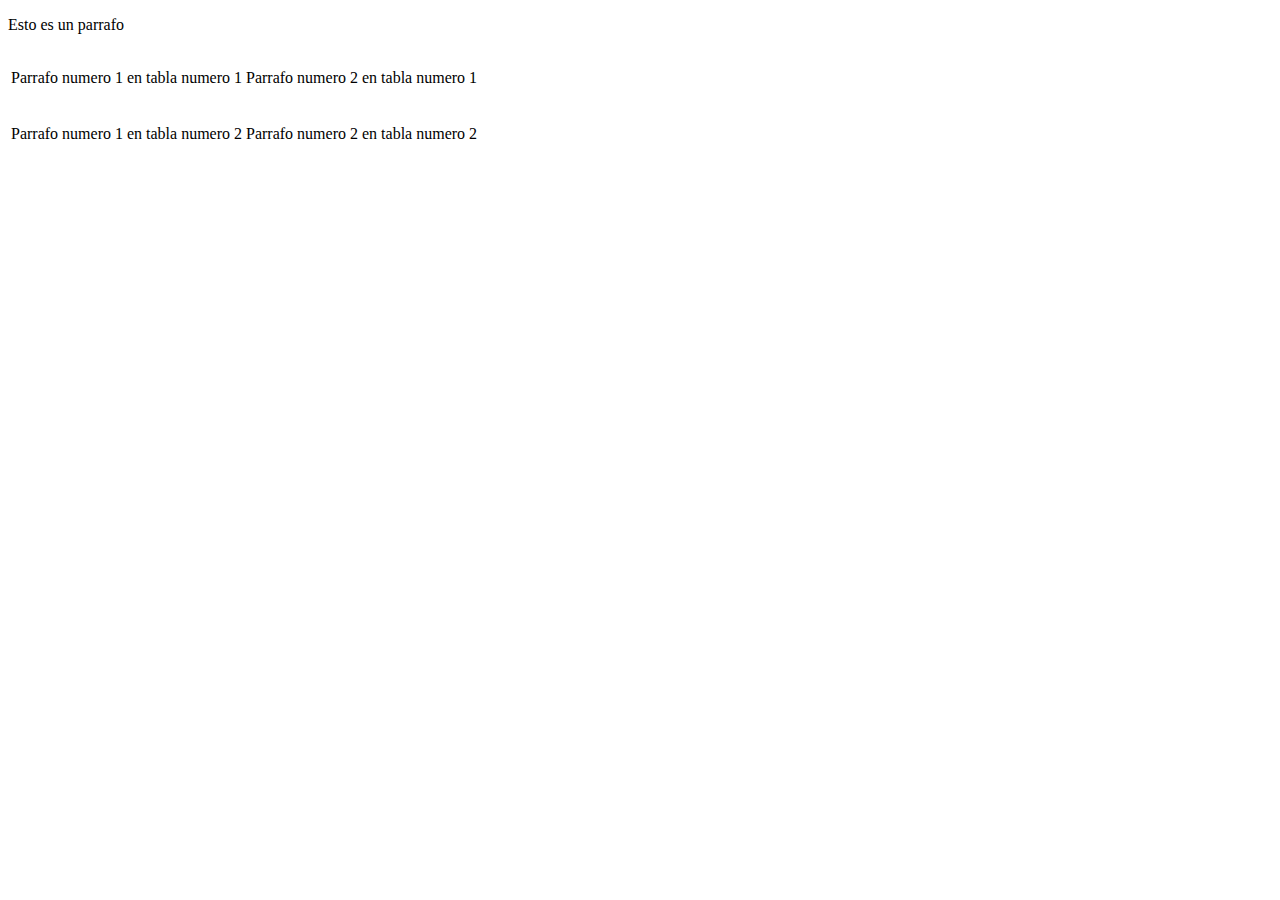
<file: Ejercicio13/index.html>
<!DOCTYPE html>
<html lang="en">
<head>
    <meta charset="UTF-8">
    <meta http-equiv="X-UA-Compatible" content="IE=edge">
    <meta name="viewport" content="width=device-width, initial-scale=1.0">
    <title>Ejercicio 13</title>
    <script src="scripts/script.js"></script>
</head>
<body>
    <p id="fueraTabla">Esto es un parrafo</p>

    <table id="tabla1">
        <tr>
            <td><p>Parrafo numero 1 en tabla numero 1</p></td>
            <td><p>Parrafo numero 2 en tabla numero 1</p></td>
        </tr>
    </table>

    <table id="tabla2">
        <tr>
            <td><p>Parrafo numero 1 en tabla numero 2</p></td>
            <td><p>Parrafo numero 2 en tabla numero 2</p></td>
        </tr>
    </table>
</body>
</html>
</file>
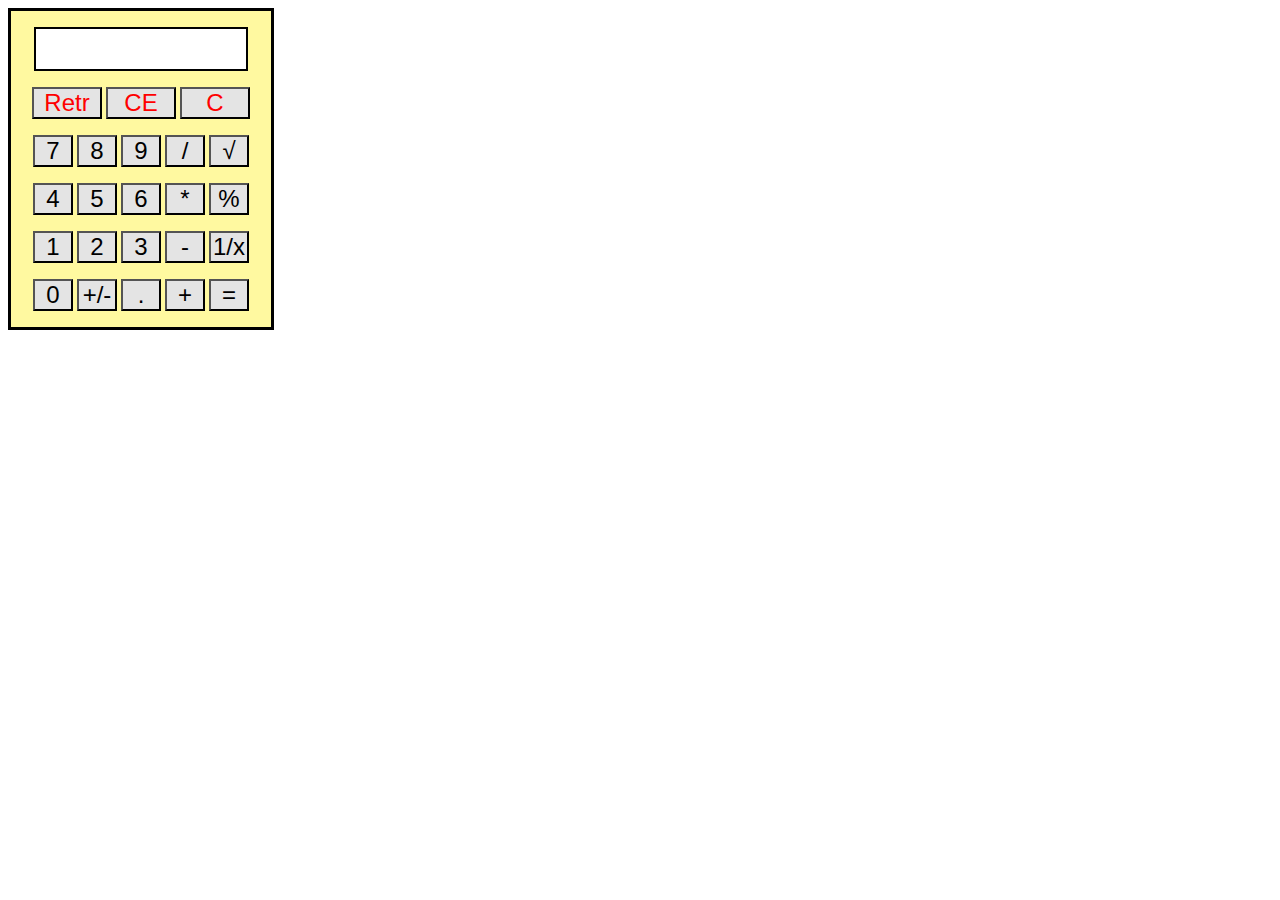
<file: Ejercicio14/index.html>
<!DOCTYPE html>
<html lang="es">

<head>
    <meta charset="UTF-8">
    <meta http-equiv="X-UA-Compatible" content="IE=edge">
    <meta name="viewport" content="width=device-width, initial-scale=1.0">
    <title>Ejercicio 14</title>
    <link rel="stylesheet" href="css/styles.css" />
    <script src="scripts/script.js"></script>
</head>

<body>
    <div class="calculadora">
        <form name="calculadora" id="calculadora">
            <p><input type="Text" name="pantalla" id="textoPantalla"></p>
            <p>
                <input class="largo" type="button" name="Retr" Value="Retr" Onclick="borrarDigito()">
                <input class="largo" type="button" name="Ce" Value="CE" Onclick="borrarTodo()">
                <input class="largo" type="button" name="C" Value="C" Onclick="borrarPantalla()">
            </p>
            <p>
                <input type="button" name="7" Value="7" Onclick="insertaNumero(7)">
                <input type="button" name="8" Value="8" Onclick="insertaNumero(8)">
                <input type="button" name="9" Value="9" Onclick="insertaNumero(9)">
                <input type="button" name="/" Value="/" Onclick="insertaOperador('/')">
                <input type="button" name="Raíz" Value="&radic;" Onclick="insertaOperador('sqrt')">
            </p>
            <p>
                <input type="button" name="4" Value="4" Onclick="insertaNumero(4)">
                <input type="button" name="5" Value="5" Onclick="insertaNumero(5)">
                <input type="button" name="6" Value="6" Onclick="insertaNumero(6)">
                <input type="button" name="*" Value="*" Onclick="insertaOperador('*')">
                <input type="button" name="%" Value="%" Onclick="insertaOperador('%')">
            </p>
            <p>
                <input type="button" name="1" Value="1" Onclick="insertaNumero(1)">
                <input type="button" name="2" Value="2" Onclick="insertaNumero(2)">
                <input type="button" name="3" Value="3" Onclick="insertaNumero(3)">
                <input type="button" name="-" Value="-" Onclick="insertaOperador('-')">
                <input type="button" name="1/x" Value="1/x" Onclick="insertaOperador('1/x')">
            </p>
            <p>
                <input type="button" name="0" Value="0" Onclick="insertaNumero(0)">
                <input type="button" name="+/-" Value="+/-" Onclick="cambiaSigno()">
                <input type="button" name="." Value="." Onclick="insertaDecimal()">
                <input type="button" name="+" Value="+" Onclick="insertaOperador('+')">
                <input type="button" name="=" Value="=" Onclick="calcular()">
            </p>
        </form>
    </div>
</body>

</html>
</file>
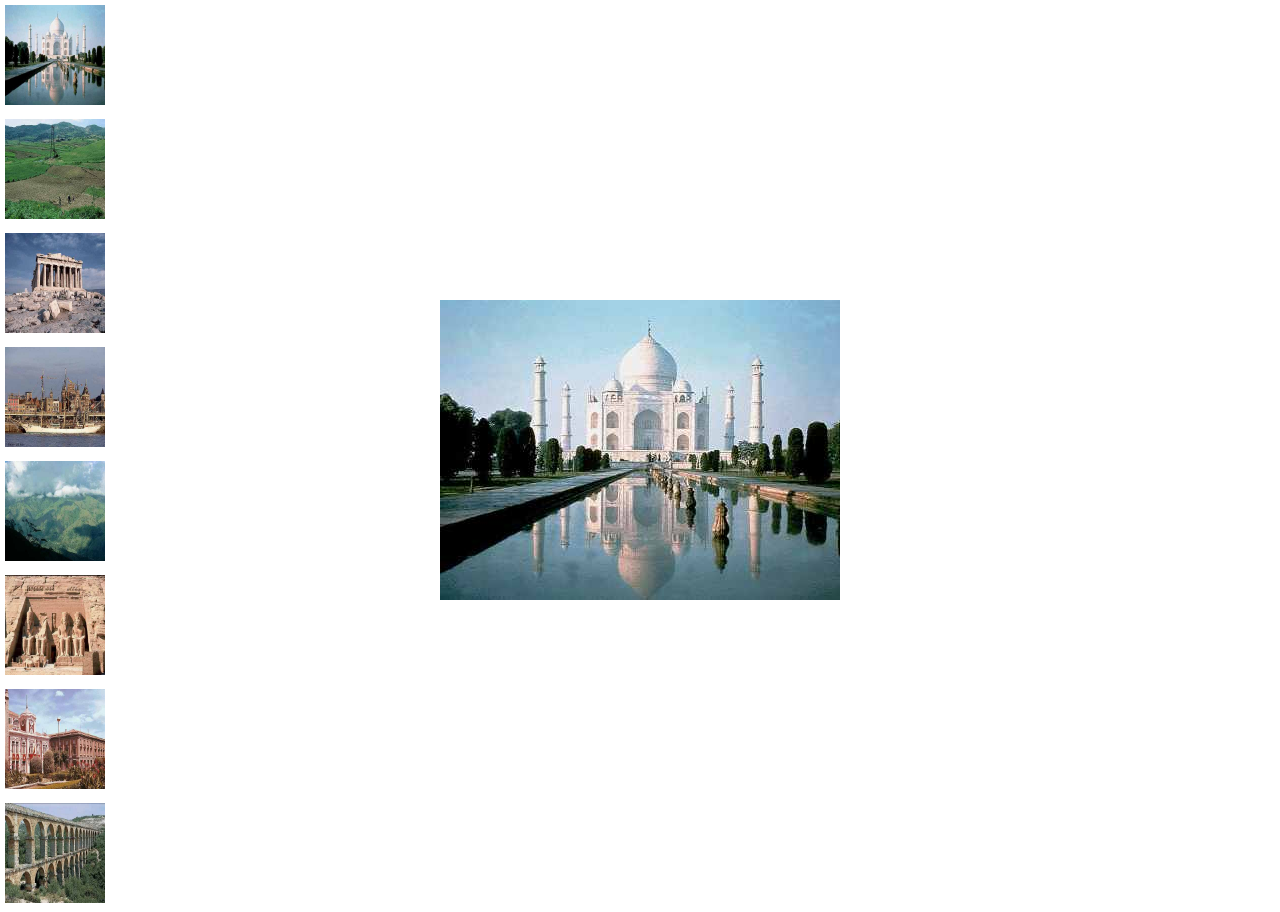
<file: Ejercicio15/index.html>
<!DOCTYPE html>
<html lang="en">

<head>
    <meta charset="UTF-8" />
    <meta http-equiv="X-UA-Compatible" content="IE=edge" />
    <meta name="viewport" content="width=device-width, initial-scale=1.0" />
    <title>Ejercicio 15</title>
    <link rel="stylesheet" href="css/styles.css">
</head>

<body>
    <div id="galeria">
        <img class="imagen" src="img/foto1.jpg" /><br>
        <img class="imagen" src="img/foto2.jpg" /><br>
        <img class="imagen" src="img/foto3.jpg" /><br>
        <img class="imagen" src="img/foto4.jpg" /><br>
        <img class="imagen" src="img/foto5.jpg" /><br>
        <img class="imagen" src="img/foto6.jpg" /><br>
        <img class="imagen" src="img/foto7.jpg" /><br>
        <img class="imagen" src="img/foto8.jpg" />
    </div>
    <div id="visor">
        <img src="" />
    </div>
    <script src="scripts/script.js"></script>
</body>

</html>
</file>
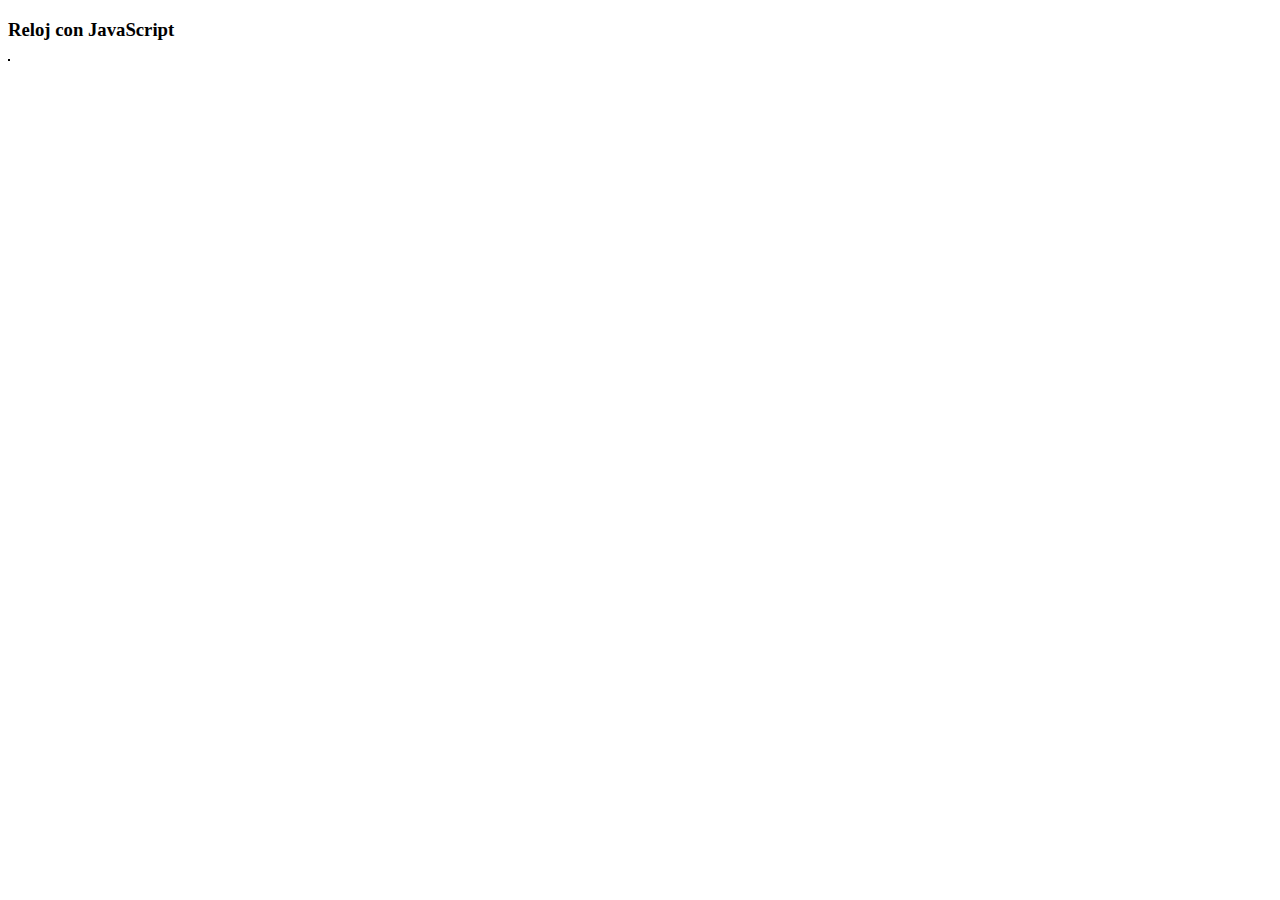
<file: Ejercicio16/index.html>
<!DOCTYPE html>
<html lang="en">
<head>
    <meta charset="UTF-8">
    <meta http-equiv="X-UA-Compatible" content="IE=edge">
    <meta name="viewport" content="width=device-width, initial-scale=1.0">
    <title>Ejercicio 16</title>
    <script src="scripts/script.js"></script>
    <link rel="stylesheet" href="css/styles.css">
</head>
<body>
    <h3>Reloj con JavaScript</h1>
    <div id="reloj"></div>
</body>
</html>
</file>
<file: Ejercicio14/css/styles.css>
.calculadora {
	border: 3px black solid;
	width: 260px;
	text-align: center;
	background-color: #fff9a0;
}

#textoPantalla {
	width: 200px;
	height: 30px;
	border: 2px black solid;
	text-align: right;
	position: center;
	padding: 5px;
	background-color: white;
	font-family: "courier new";
	overflow: hidden;
	font-size: 24px;
	font-weight: bold;
}

.calculadora [type=button] {
	width: 40px;
	padding: 0;
	background-color: rgb(228, 228, 228);
	color: rgb(0, 0, 0);
	font-size: 24px;
}

.calculadora input.largo {
	color: red;
	width: 70px;
}
</file>
<file: Ejercicio15/css/styles.css>
body {
    margin: 0;
    padding: 0;
}

#visor {
    position: fixed;
    top: 0;
    left: 0;
    right: 0;
    bottom: 0;
    /*background-color: rgba(0, 0, 0, 0.8);*/
    display: flex;
    justify-content: center;
    align-items: center;
}

#visor img {
    max-width: 90%;
    max-height: 90%;
}

.imagen {
    width: 100px;
    height: 100px;
    margin: 5px;
    display: inline-block;
    cursor: pointer;
}
</file>
<file: Ejercicio16/css/styles.css>
#reloj{
    border: 1px solid black;
    width: fit-content;
    font-weight: bold;
}
</file>
